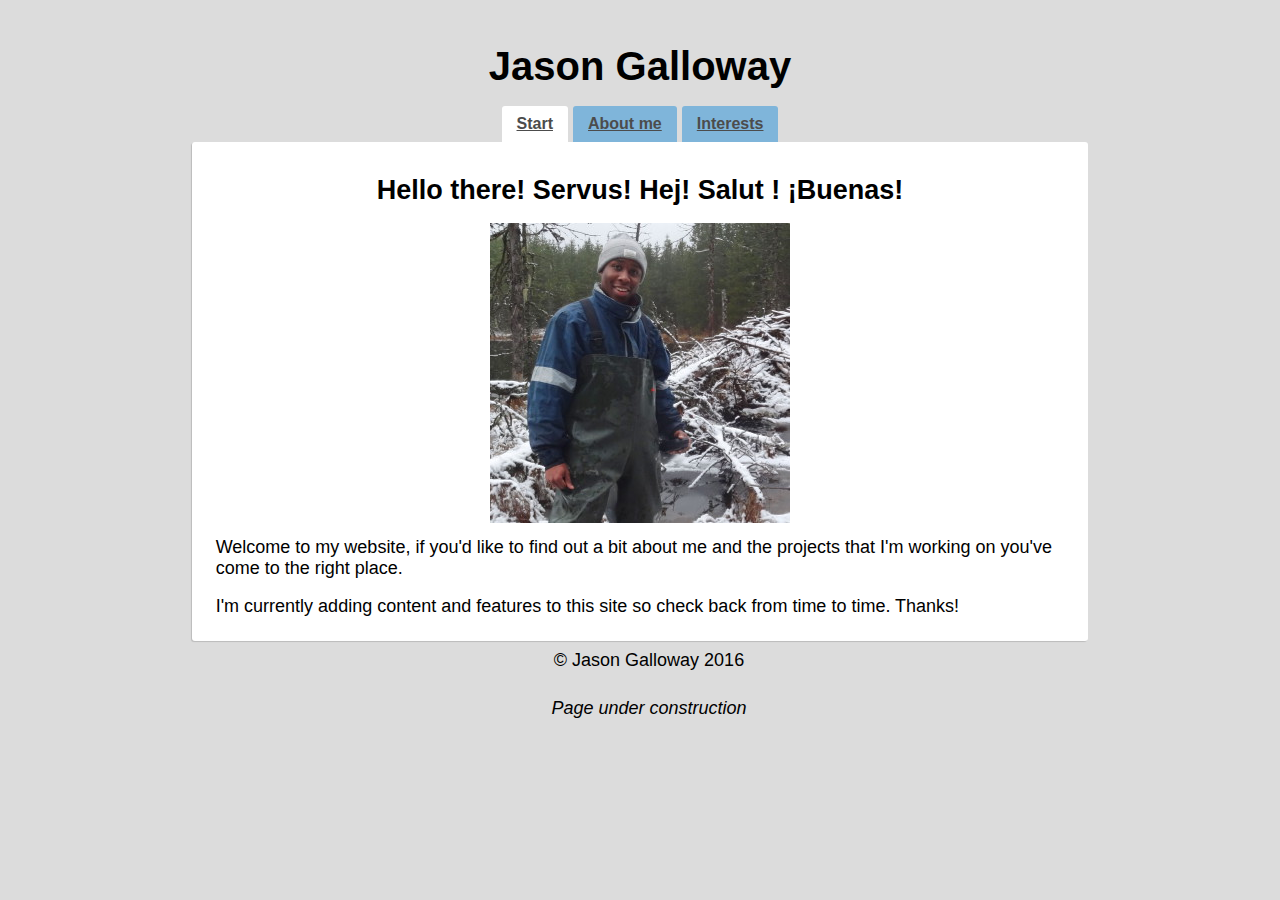
<file: index.html>
<!DOCTYPE html>
<html lang="en">
<head>
	<title>Jason Galloway - Hyporheic hydrology</title>
	<meta name="description" content="Jason Galloway- Hyporheic hydrology and projects. Find out more about my current projects and adventures into the hyporheic zone">
	<meta name="author" content="Jason Galloway">
	<link rel="stylesheet" href="style.css">
	<script src="https://ajax.googleapis.com/ajax/libs/jquery/2.1.4/jquery.min.js"></script>

	<script type="text/javascript" src="jquery.js"> async</script>

</head>
<body>

	<header>
		<h1>Jason Galloway</h1>
	</header>

		<div class="tabs">
			<div class="yunocenter">

			<ul class="tab-links">
				<li class="active"><a href="#index">Start</a></li>
				<li><a href="#about">About me</a></li>
				<li><a href="#interests">Interests</a></li>
			</ul>
			</div>

			<div class="tab-content">
				<div id="index" class="tab active">
					<article>
						<h2>Hello there! Servus! Hej! Salut ! &iexcl;Buenas!</h2>
						<div class="intextimage">
						<img src="images/standingfrontdam.jpg" alt="Jason standing in front of a snow-covered beaver dam">
						</div>
						<p>
						Welcome to my website, if you'd like to find out a bit about me and the projects that I'm working on you've
						come to the right place.
						</p>
						<p>
						I'm currently adding content and features to this site so check back from time to time. Thanks!
						</p>
					</article>
				</div>

				<div id="about" class="tab">
					<article>
						<h2>My background</h2>
						<p>
						I spent my formative years between the UK and the Caribbean. Much of my child hood was spent outdoors
						where I developed a curiosity to better understand the natural world. This was the beginning of my interests
						in the natural sciences.
						</p>
						<div class="intextimage">
						<img src="images/theboy.jpg" alt="Jason outdoors as a young boy">
						</div>
						<p>
						I completed my BSc at the University of East Anglia in Environmental Science, spending one year working as an Environmental Coordinator
						for a multinational plastics manufacturer. My main responsibilities pertained to corporate social responsibility and sustainability.
						</p>
						<div class="intextimage">
						<img src="images/thegrad.jpg" alt="Jason in his graduation attire, standing outside of the UEA.">
						</div>
						<p>
						After graduation I found employment in the marketing industry. After a year I decided to quit the industry in favour of
						a return to a vocation which I felt passionate about. This lead me to relocate to Spain for an internship working in
						the international department of an environmental organisation to gain experience in project management. It was an opportunity
						which I thoroughly enjoyed and the experience made me eager to maintain a <em>European</em> perspective to my future endeavours.
						</p>
						<div class="intextimage">
						<img src="images/themonitor.jpg" alt="Jason sitting in a landrover in his position as an environmental monitor.">
						</div>
						<p>
						I took the decision to return to study in order to increase my expertise environmental pollutants and the modelling of their movement.
						I worked at an Environmental Monitoring Techician and later as an Environmental Technologist whilst saving to finance my return to study.
						Given my desire to continue to develop my skills in a European context I enrolled myself on a double MSc. course which promoted
						international cooperation as one of the programme's core values. I specialised in Water Resources with a focus on modelling the movement
						of contaminants from the soil into water bodies.
						</p>
						<div class="intextimage">
						<img src="images/thescientist.jpg" alt="Jason working in a laboratory.">
						</div>
					</article>
				</div>

				<div id="interests" class="tab">
					<article>
						<h2>Interests and hobbies</h2>
						<p>
						In my free time I enjoy range of activities from photography, music production and coding to sport and long
						walks on sunny afternoons. Below you'll be able to find links to my specific web pages relating to these activities.
						</p>
						<div class="intextimage">
						<img src="images/thetog.jpg" alt="Jason in the forest taking a photograph.">
						</div>
						<h3>Photography</h3>

						<p>
						I've held a long-standing interest in photography, recently I've begun the transitionary process of moving from
						<em>casual</em> to <em>enthusiast</em>. My favourite subjects are landscapes and cityscapes. My entire work-flow
						is FOSS, I use <a href="http://www.darktable.org/">Darktable</a> as my RAW processor and <a href="http://www.gimp.org/">
						Gimp</a> running on a Buntu flavour of linux.
						</p>
						<object width="100%" height="300">
						<param name="flashvars" value="offsite=true&lang=en-us&page_show_url=%2Fphotos%2Fnomadbprodz%2Fshow%2F&page_show_back_url=%2Fphotos%2Fnomadbprodz%2F&user_id=61038468@N03&jump_to="></param>
						<param name="movie" value="https://www.flickr.com/apps/slideshow/show.swf?v=1811922554"></param>
						<param name="allowFullScreen" value="true"></param>
						<embed type="application/x-shockwave-flash" src="https://www.flickr.com/apps/slideshow/show.swf?v=1811922554" allowFullScreen="true" flashvars="offsite=true&lang=en-us&page_show_url=%2Fphotos%2Fnomadbprodz%2Fshow%2F&page_show_back_url=%2Fphotos%2Fnomadbprodz%2F&user_id=61038468@N03&jump_to=" width="400" height="300"></embed>
						</object>

						<p>
						Here's a <a href="https://www.flickr.com/photos/nomadbprodz/">link</a> to my Flickr account.
						</p>
						<div class="intextimage">
						<img src="images/python.jpg" alt="Jason in the forest taking a photograph.">
						</div>
						<h3>Coding</h3>
						<p>
						Since tinkering with one of my father's games written in <a href="http://en.wikipedia.org/wiki/QBasic">
						QBasic</a> as a young boy I've had a keen interest in technology. In 2011 I finally began my journey into programming, starting
						with the <a href="https://www.python.org/">Python programming language</a>. The majority of my use is centred
						on the statistical and data analysis packages, such as <a href="http://pandas.pydata.org/">Pandas</a>.
						</p>
						<p>
						Here's a link to <a href="https://github.com/GallowayJ/turf_project/blob/master/turf_project_pandas.ipynb">analysis of
						player movements</a> in the real life game of <a href="http://turfgame.com/">Turf</a>.
						To see more of my projects visit my Github page <a href="https://github.com/GallowayJ">here</a>.
						</p>
						<h3>Music and writing</h3>
						<p>
						I spend a lot of time listening and dancing to music! In 2009 I decided to try my hand and music production,
						an experiment which blossomed into a new hobby. Due logistical issues surrounding the transport of my equipment
						in recent years I've been unable to produce new music. However you can listen to my old tracks <a href="https://soundcloud.com/bprodz">
						here</a> and watch a video from the track <em>Nomad Is My Name</em> <a href="https://www.youtube.com/watch?v=lg5gKIEmNvo">
						here</a>.
						<iframe width="100%" height="150" scrolling="no" frameborder="no" src="https://w.soundcloud.com/player/?url=https%3A//api.soundcloud.com/tracks/15889948&amp;auto_play=false&amp;hide_related=false&amp;show_comments=true&amp;show_user=true&amp;show_reposts=false&amp;visual=true"></iframe>
						<p>
						I also keep a blog at Tumblr where I post thoughts on various topics with a frequency marginally high than that of Hailey's
						comet passing Earth. Here's the <a href="https://www.tumblr.com/blog/bprodz">link</a>, happy reading!
						</p>
					</article>
				</div>
		</div>
	</div>



	<footer>
		<ul>
			<li>&copy; Jason Galloway 2016</li>
			<li><em>Page under construction</em></li>
		</ul>
	</footer>


</body>
</html>
</file>
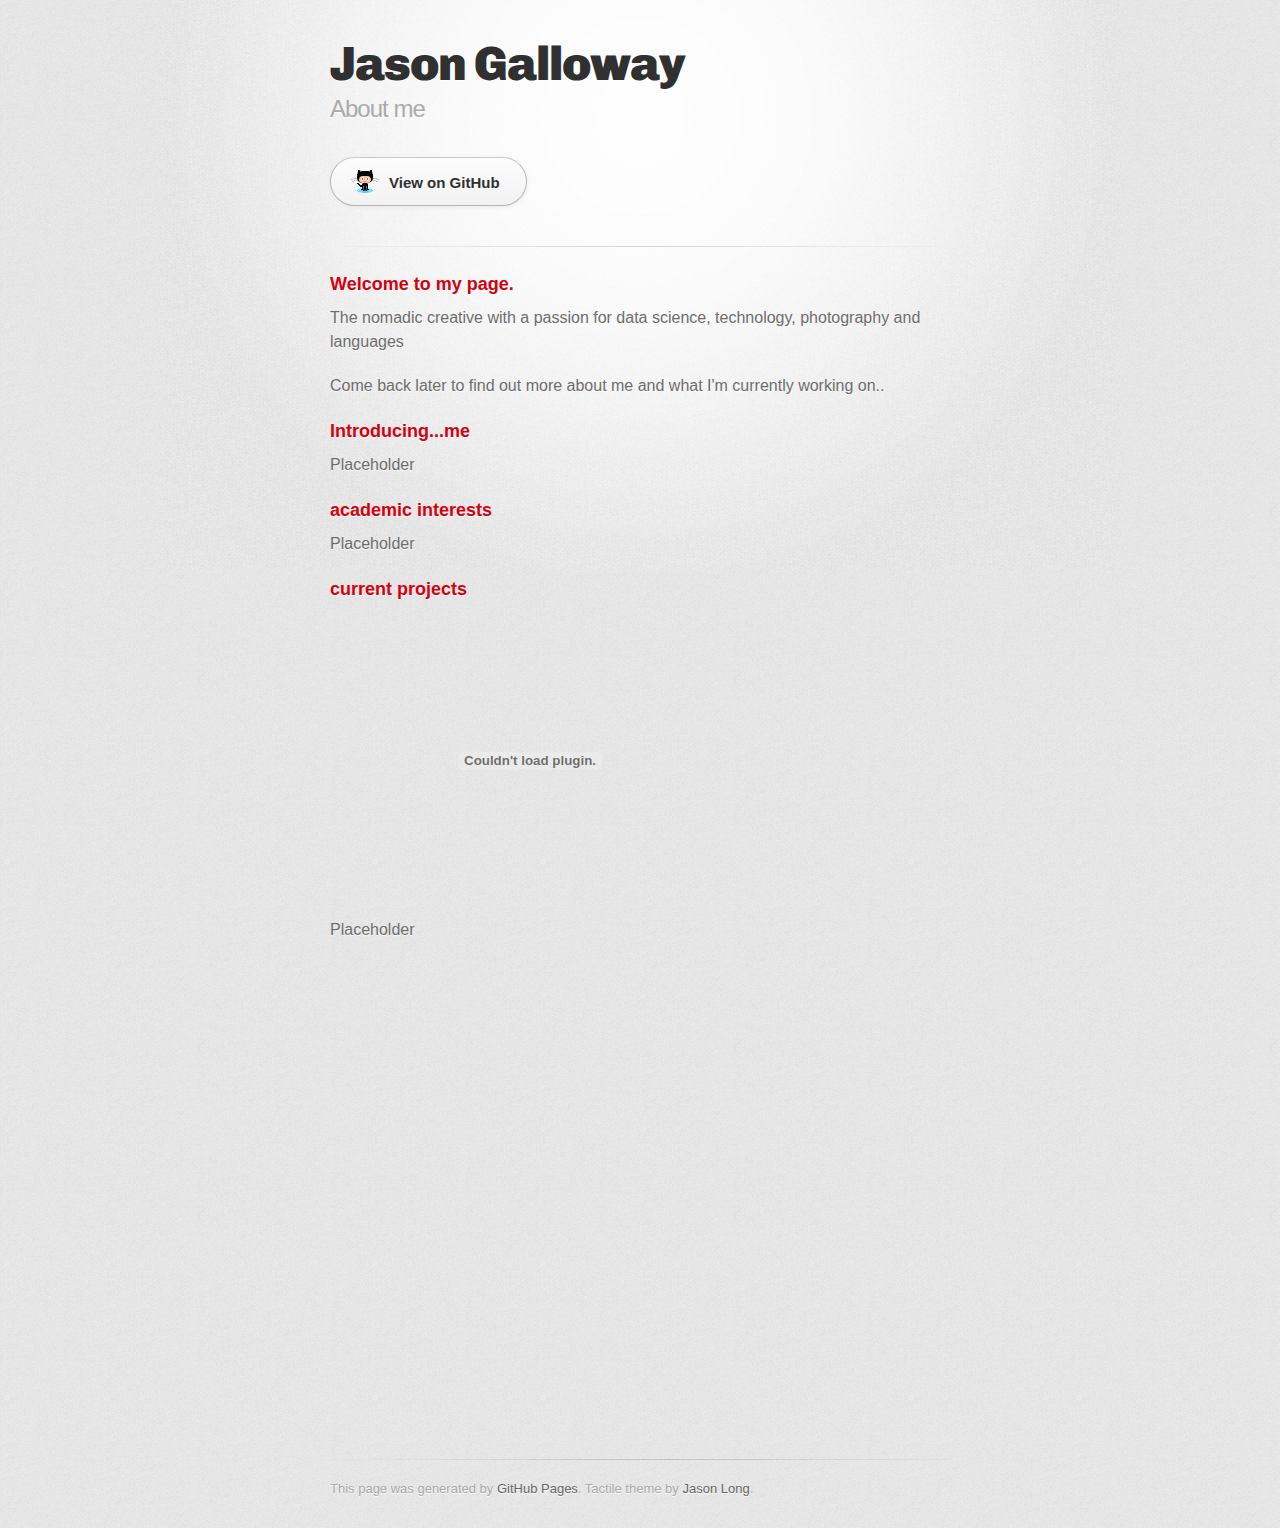
<file: archive_template_website/index.html>
<!DOCTYPE html>
<html>
  <head>
    <meta charset='utf-8'>
    <meta http-equiv="X-UA-Compatible" content="chrome=1">
    <link href='https://fonts.googleapis.com/css?family=Chivo:900' rel='stylesheet' type='text/css'>
    <link rel="stylesheet" type="text/css" href="stylesheets/stylesheet.css" media="screen">
    <link rel="stylesheet" type="text/css" href="stylesheets/pygment_trac.css" media="screen">
    <link rel="stylesheet" type="text/css" href="stylesheets/print.css" media="print">
    <!--[if lt IE 9]>
    <script src="//html5shiv.googlecode.com/svn/trunk/html5.js"></script>
    <![endif]-->
    <title>Jason Galloway (Page under construction)</title>
  </head>

  <body>
    <div id="container">
      <div class="inner">

        <header>
          <h1>Jason Galloway</h1>
          <h2>About me</h2>
        </header>

        <section id="downloads" class="clearfix">
          <a href="https://github.com/GallowayJ" id="view-on-github" class="button"><span>View on GitHub</span></a>
        </section>

        <hr>

        <section id="main_content">
          <h3>
<a id="welcome-to-my-page" class="anchor" href="#welcome-to-my-page" aria-hidden="true"><span class="octicon octicon-link"></span></a>Welcome to my page.</h3>

<p>The nomadic creative with a passion for data science, technology, photography and languages</p>

<p>Come back later to find out more about me and what I'm currently working on..</p>

<h3>
<a id="introducing...me" class="anchor" href="#introducing-me" aria-hidden="true"><span class="octicon octicon-link"></span></a>Introducing...me</h3>

<p>Placeholder</p>

<h3>
<a id="academic-interests" class="anchor" href="#academic-interests" aria-hidden="true"><span class="octicon octicon-link"></span></a>academic interests</h3>

<p>Placeholder</p>

<h3>
<a id="current-projects" class="anchor" href="#current-projects" aria-hidden="true"><span class="octicon octicon-link"></span></a>current projects</h3>

<object width="400" height="300"> 
<param name="flashvars" value="offsite=true&lang=en-us&page_show_url=%2Fphotos%2Fnomadbprodz%2Fshow%2F&page_show_back_url=%2Fphotos%2Fnomadbprodz%2F&user_id=61038468@N03&jump_to="></param> 
<param name="movie" value="https://www.flickr.com/apps/slideshow/show.swf?v=1811922554"></param> 
<param name="allowFullScreen" value="true"></param>
<embed type="application/x-shockwave-flash" src="https://www.flickr.com/apps/slideshow/show.swf?v=1811922554" allowFullScreen="true" flashvars="offsite=true&lang=en-us&page_show_url=%2Fphotos%2Fnomadbprodz%2Fshow%2F&page_show_back_url=%2Fphotos%2Fnomadbprodz%2F&user_id=61038468@N03&jump_to=" width="400" height="300"></embed>
</object>

<p>Placeholder</p>

<iframe width="100%" height="450" scrolling="no" frameborder="no" src="https://w.soundcloud.com/player/?url=https%3A//api.soundcloud.com/playlists/87445588%3Fsecret_token%3Ds-OPN46&amp;auto_play=false&amp;hide_related=false&amp;show_comments=true&amp;show_user=true&amp;show_reposts=false&amp;visual=true"></iframe>

        </section>

        <footer>
          This page was generated by <a href="http://pages.github.com">GitHub Pages</a>. Tactile theme by <a href="https://twitter.com/jasonlong">Jason Long</a>.
        </footer>

        
      </div>
    </div>
  </body>
</html>
</file>
<file: style.css>
* {
  margin: 0;
  padding: 0;
}
body{
	 	font-family: 'Open Sans',sans-serif;
	 	font-size: 18px;
	 	background-color: rgb(220,220,220);
	 	margin: 0;
	 	padding: 2% 15%;
	 	text-align: justify;
}
/*-----Tabs----*/
  .tabs {
  	width:100%;
  	display:inline-block;
  	text-align: center;
  }
	/*----tab links----*/
  	.tab-links:after {
  		display: block;
  		clear:both;

  	}
  	.yunocenter {
  		display: inline-block;
  		text-align: center;
  		width: 100%
  	}
    	.tab-links li {
    		margin: 0px 0px;
    		display: inline-block;
    		list-style: none;
    		text-align: center;
    	}

  		.tab-links a {
  			padding: 9px 15px;
  			display: inline-block;
  			text-align: center;
  			border-radius: 3px 3px 0px 0px;
  			background: #7FB5DA;
  			font-size: 16px;
  			font-weight: 600;
  			color: #4c4c4c;
  			transition:all linear 0.15s;
  		}

  		.tab-links a:hover {
  			background: #a7cce5;
  			text-decoration: none;
  		}
    	li.active a, li.active a:hover {
    		background: #fff;
    		color: #4c4c4c;
    	}
	/*----- Content of Tabs -----*/
	 .tab-content {
			 padding:15px;
			 border-radius:3px;
			 box-shadow:-1px 1px 1px rgba(0,0,0,0.15);
			 background:#fff;
	 }

		 .tab {
				 display:none;
		 }

		 .tab.active {
				 display:block;
		 }

h1 {
	font-size: 40px;
	margin: 0;
	color: rgb(0,0,0);
	padding: 2%;
	text-align: center;
}
.titleimage{
	text-align: center;
}
.intextimage{
	text-align: center;
}
article{
	background-color:white;
}
h2{
	text-align: center;
	padding: 2% 2%;
}
h3{
	padding: 0% 2%;
}
body article p{
	padding: 1%;
	background-color: white;
	text-align: left;
}

footer ul li{
	list-style-type: none;
	display: inline-block;
	position: relative;
	width: 100%;
	height: 30px;
	bottom: 0;
	left: 0;
  padding: 1%;
	text-align:center;
}
</file>
<file: archive_template_website/stylesheets/pygment_trac.css>
.highlight  { background: #ffffff; }
.highlight .c { color: #999988; font-style: italic } /* Comment */
.highlight .err { color: #a61717; background-color: #e3d2d2 } /* Error */
.highlight .k { font-weight: bold } /* Keyword */
.highlight .o { font-weight: bold } /* Operator */
.highlight .cm { color: #999988; font-style: italic } /* Comment.Multiline */
.highlight .cp { color: #999999; font-weight: bold } /* Comment.Preproc */
.highlight .c1 { color: #999988; font-style: italic } /* Comment.Single */
.highlight .cs { color: #999999; font-weight: bold; font-style: italic } /* Comment.Special */
.highlight .gd { color: #000000; background-color: #ffdddd } /* Generic.Deleted */
.highlight .gd .x { color: #000000; background-color: #ffaaaa } /* Generic.Deleted.Specific */
.highlight .ge { font-style: italic } /* Generic.Emph */
.highlight .gr { color: #aa0000 } /* Generic.Error */
.highlight .gh { color: #999999 } /* Generic.Heading */
.highlight .gi { color: #000000; background-color: #ddffdd } /* Generic.Inserted */
.highlight .gi .x { color: #000000; background-color: #aaffaa } /* Generic.Inserted.Specific */
.highlight .go { color: #888888 } /* Generic.Output */
.highlight .gp { color: #555555 } /* Generic.Prompt */
.highlight .gs { font-weight: bold } /* Generic.Strong */
.highlight .gu { color: #800080; font-weight: bold; } /* Generic.Subheading */
.highlight .gt { color: #aa0000 } /* Generic.Traceback */
.highlight .kc { font-weight: bold } /* Keyword.Constant */
.highlight .kd { font-weight: bold } /* Keyword.Declaration */
.highlight .kn { font-weight: bold } /* Keyword.Namespace */
.highlight .kp { font-weight: bold } /* Keyword.Pseudo */
.highlight .kr { font-weight: bold } /* Keyword.Reserved */
.highlight .kt { color: #445588; font-weight: bold } /* Keyword.Type */
.highlight .m { color: #009999 } /* Literal.Number */
.highlight .s { color: #d14 } /* Literal.String */
.highlight .na { color: #008080 } /* Name.Attribute */
.highlight .nb { color: #0086B3 } /* Name.Builtin */
.highlight .nc { color: #445588; font-weight: bold } /* Name.Class */
.highlight .no { color: #008080 } /* Name.Constant */
.highlight .ni { color: #800080 } /* Name.Entity */
.highlight .ne { color: #990000; font-weight: bold } /* Name.Exception */
.highlight .nf { color: #990000; font-weight: bold } /* Name.Function */
.highlight .nn { color: #555555 } /* Name.Namespace */
.highlight .nt { color: #000080 } /* Name.Tag */
.highlight .nv { color: #008080 } /* Name.Variable */
.highlight .ow { font-weight: bold } /* Operator.Word */
.highlight .w { color: #bbbbbb } /* Text.Whitespace */
.highlight .mf { color: #009999 } /* Literal.Number.Float */
.highlight .mh { color: #009999 } /* Literal.Number.Hex */
.highlight .mi { color: #009999 } /* Literal.Number.Integer */
.highlight .mo { color: #009999 } /* Literal.Number.Oct */
.highlight .sb { color: #d14 } /* Literal.String.Backtick */
.highlight .sc { color: #d14 } /* Literal.String.Char */
.highlight .sd { color: #d14 } /* Literal.String.Doc */
.highlight .s2 { color: #d14 } /* Literal.String.Double */
.highlight .se { color: #d14 } /* Literal.String.Escape */
.highlight .sh { color: #d14 } /* Literal.String.Heredoc */
.highlight .si { color: #d14 } /* Literal.String.Interpol */
.highlight .sx { color: #d14 } /* Literal.String.Other */
.highlight .sr { color: #009926 } /* Literal.String.Regex */
.highlight .s1 { color: #d14 } /* Literal.String.Single */
.highlight .ss { color: #990073 } /* Literal.String.Symbol */
.highlight .bp { color: #999999 } /* Name.Builtin.Pseudo */
.highlight .vc { color: #008080 } /* Name.Variable.Class */
.highlight .vg { color: #008080 } /* Name.Variable.Global */
.highlight .vi { color: #008080 } /* Name.Variable.Instance */
.highlight .il { color: #009999 } /* Literal.Number.Integer.Long */

.type-csharp .highlight .k { color: #0000FF }
.type-csharp .highlight .kt { color: #0000FF }
.type-csharp .highlight .nf { color: #000000; font-weight: normal }
.type-csharp .highlight .nc { color: #2B91AF }
.type-csharp .highlight .nn { color: #000000 }
.type-csharp .highlight .s { color: #A31515 }
.type-csharp .highlight .sc { color: #A31515 }
</file>
<file: archive_template_website/stylesheets/print.css>
html, body, div, span, applet, object, iframe,
h1, h2, h3, h4, h5, h6, p, blockquote, pre,
a, abbr, acronym, address, big, cite, code,
del, dfn, em, img, ins, kbd, q, s, samp,
small, strike, strong, sub, sup, tt, var,
b, u, i, center,
dl, dt, dd, ol, ul, li,
fieldset, form, label, legend,
table, caption, tbody, tfoot, thead, tr, th, td,
article, aside, canvas, details, embed,
figure, figcaption, footer, header, hgroup,
menu, nav, output, ruby, section, summary,
time, mark, audio, video {
  padding: 0;
  margin: 0;
  font: inherit;
  font-size: 100%;
  vertical-align: baseline;
  border: 0;
}
/* HTML5 display-role reset for older browsers */
article, aside, details, figcaption, figure,
footer, header, hgroup, menu, nav, section {
  display: block;
}
body {
  line-height: 1;
}
ol, ul {
  list-style: none;
}
blockquote, q {
  quotes: none;
}
blockquote:before, blockquote:after,
q:before, q:after {
  content: '';
  content: none;
}
table {
  border-spacing: 0;
  border-collapse: collapse;
}
body {
  font-family: 'Helvetica Neue', Helvetica, Arial, serif;
  font-size: 13px;
  line-height: 1.5;
  color: #000;
}

a {
  font-weight: bold;
  color: #d5000d;
}

header {
  padding-top: 35px;
  padding-bottom: 10px;
}

header h1 {
  font-size: 48px;
  font-weight: bold;
  line-height: 1.2;
  color: #303030;
  letter-spacing: -1px;
}

header h2 {
  font-size: 24px;
  font-weight: normal;
  line-height: 1.3;
  color: #aaa;
  letter-spacing: -1px;
}
#downloads {
  display: none;
}
#main_content {
  padding-top: 20px;
}

code, pre {
  margin-bottom: 30px;
  font-family: Monaco, "Bitstream Vera Sans Mono", "Lucida Console", Terminal;
  font-size: 12px;
  color: #222;
}

code {
  padding: 0 3px;
}

pre {
  padding: 20px;
  overflow: auto;
  border: solid 1px #ddd;
}
pre code {
  padding: 0;
}

ul, ol, dl {
  margin-bottom: 20px;
}


/* COMMON STYLES */

table {
  width: 100%;
  border: 1px solid #ebebeb;
}

th {
  font-weight: 500;
}

td {
  font-weight: 300;
  text-align: center;
  border: 1px solid #ebebeb;
}

form {
  padding: 20px;
  background: #f2f2f2;

}


/* GENERAL ELEMENT TYPE STYLES */

h1 {
  font-size: 2.8em;
}

h2 {
  margin-bottom: 8px;
  font-size: 22px;
  font-weight: bold;
  color: #303030;
}

h3 {
  margin-bottom: 8px;
  font-size: 18px;
  font-weight: bold;
  color: #d5000d;
}

h4 {
  font-size: 16px;
  font-weight: bold;
  color: #303030;
}

h5 {
  font-size: 1em;
  color: #303030;
}

h6 {
  font-size: .8em;
  color: #303030;
}

p {
  margin-bottom: 20px;
  font-weight: 300;
}

a {
  text-decoration: none;
}

p a {
  font-weight: 400;
}

blockquote {
  padding: 0 0 0 30px;
  margin-bottom: 20px;
  font-size: 1.6em;
  border-left: 10px solid #e9e9e9;
}

ul li {
  list-style-position: inside;
  list-style: disc;
  padding-left: 20px;
}

ol li {
  list-style-position: inside;
  list-style: decimal;
  padding-left: 3px;
}

dl dd {
  font-style: italic;
  font-weight: 100;
}

footer {
  padding-top: 20px;
  padding-bottom: 30px;
  margin-top: 40px;
  font-size: 13px;
  color: #aaa;
}

footer a {
  color: #666;
}

/* MISC */
.clearfix:after {
  display: block;
  height: 0;
  clear: both;
  visibility: hidden;
  content: '.';
}

.clearfix {display: inline-block;}
* html .clearfix {height: 1%;}
.clearfix {display: block;}
</file>
<file: archive_template_website/stylesheets/stylesheet.css>
/* http://meyerweb.com/eric/tools/css/reset/
   v2.0 | 20110126
   License: none (public domain)
*/
html, body, div, span, applet, object, iframe,
h1, h2, h3, h4, h5, h6, p, blockquote, pre,
a, abbr, acronym, address, big, cite, code,
del, dfn, em, img, ins, kbd, q, s, samp,
small, strike, strong, sub, sup, tt, var,
b, u, i, center,
dl, dt, dd, ol, ul, li,
fieldset, form, label, legend,
table, caption, tbody, tfoot, thead, tr, th, td,
article, aside, canvas, details, embed,
figure, figcaption, footer, header, hgroup,
menu, nav, output, ruby, section, summary,
time, mark, audio, video {
	padding: 0;
	margin: 0;
	font: inherit;
	font-size: 100%;
	vertical-align: baseline;
	border: 0;
}
/* HTML5 display-role reset for older browsers */
article, aside, details, figcaption, figure,
footer, header, hgroup, menu, nav, section {
	display: block;
}
body {
	line-height: 1;
}
ol, ul {
	list-style: none;
}
blockquote, q {
	quotes: none;
}
blockquote:before, blockquote:after,
q:before, q:after {
	content: '';
	content: none;
}
table {
	border-spacing: 0;
	border-collapse: collapse;
}

/* LAYOUT STYLES */
body {
  font-family: 'Helvetica Neue', Helvetica, Arial, serif;
  font-size: 1em;
  line-height: 1.5;
  color: #6d6d6d;
  text-shadow: 0 1px 0 rgba(255, 255, 255, 0.8);
  background: #e7e7e7 url(../images/body-bg.png) 0 0 repeat;
}

a {
  color: #d5000d;
}
a:hover {
  color: #c5000c;
}

header {
  padding-top: 35px;
  padding-bottom: 25px;
}

header h1 {
  font-family: 'Chivo', 'Helvetica Neue', Helvetica, Arial, serif;
  font-size: 48px; font-weight: 900;
  line-height: 1.2;
  color: #303030;
  letter-spacing: -1px;
}

header h2 {
  font-size: 24px;
  font-weight: normal;
  line-height: 1.3;
  color: #aaa;
  letter-spacing: -1px;
}

#container {
  min-height: 595px;
  background: transparent url(../images/highlight-bg.jpg) 50% 0 no-repeat;
}

.inner {
  width: 620px;
  margin: 0 auto;
}

#container .inner img {
  max-width: 100%;
}

#downloads {
  margin-bottom: 40px;
}

a.button {
  display: block;
  float: left;
  width: 179px;
  padding: 12px 8px 12px 8px;
  margin-right: 14px;
  font-size: 15px;
  font-weight: bold;
  line-height: 25px;
  color: #303030;
  background: #fdfdfd; /* Old browsers */
  background: -moz-linear-gradient(top,  #fdfdfd 0%, #f2f2f2 100%); /* FF3.6+ */
  background: -webkit-gradient(linear, left top, left bottom, color-stop(0%,#fdfdfd), color-stop(100%,#f2f2f2)); /* Chrome,Safari4+ */
  background: -webkit-linear-gradient(top,  #fdfdfd 0%,#f2f2f2 100%); /* Chrome10+,Safari5.1+ */
  background: -o-linear-gradient(top,  #fdfdfd 0%,#f2f2f2 100%); /* Opera 11.10+ */
  background: -ms-linear-gradient(top,  #fdfdfd 0%,#f2f2f2 100%); /* IE10+ */
  background: linear-gradient(top,  #fdfdfd 0%,#f2f2f2 100%); /* W3C */
  filter: progid:DXImageTransform.Microsoft.gradient( startColorstr='#fdfdfd', endColorstr='#f2f2f2',GradientType=0 ); /* IE6-9 */
  border-top: solid 1px #cbcbcb;
  border-right: solid 1px #b7b7b7;
  border-bottom: solid 1px #b3b3b3;
  border-left: solid 1px #b7b7b7;
  border-radius: 30px;
  -webkit-box-shadow: 10px 10px 5px #888;
  -moz-box-shadow: 10px 10px 5px #888;
  box-shadow: 0px 1px 5px #e8e8e8;
  -moz-border-radius: 30px;
  -webkit-border-radius: 30px;
}
a.button:hover {
  background: #fafafa; /* Old browsers */
  background: -moz-linear-gradient(top,  #fdfdfd 0%, #f6f6f6 100%); /* FF3.6+ */
  background: -webkit-gradient(linear, left top, left bottom, color-stop(0%,#fdfdfd), color-stop(100%,#f6f6f6)); /* Chrome,Safari4+ */
  background: -webkit-linear-gradient(top,  #fdfdfd 0%,#f6f6f6 100%); /* Chrome10+,Safari5.1+ */
  background: -o-linear-gradient(top,  #fdfdfd 0%,#f6f6f6 100%); /* Opera 11.10+ */
  background: -ms-linear-gradient(top,  #fdfdfd 0%,#f6f6f6 100%); /* IE10+ */
  background: linear-gradient(top,  #fdfdfd 0%,#f6f6f6, 100%); /* W3C */
  filter: progid:DXImageTransform.Microsoft.gradient( startColorstr='#fdfdfd', endColorstr='#f6f6f6',GradientType=0 ); /* IE6-9 */
  border-top: solid 1px #b7b7b7;
  border-right: solid 1px #b3b3b3;
  border-bottom: solid 1px #b3b3b3;
  border-left: solid 1px #b3b3b3;
}

a.button span {
  display: block;
  height: 23px;
  padding-left: 50px;
}

#download-zip span {
  background: transparent url(../images/zip-icon.png) 12px 50% no-repeat;
}
#download-tar-gz span {
  background: transparent url(../images/tar-gz-icon.png) 12px 50% no-repeat;
}
#view-on-github span {
  background: transparent url(../images/octocat-icon.png) 12px 50% no-repeat;
}
#view-on-github {
  margin-right: 0;
}

code, pre {
  margin-bottom: 30px;
  font-family: Monaco, "Bitstream Vera Sans Mono", "Lucida Console", Terminal;
  font-size: 14px;
  color: #222;
}

code {
  padding: 0 3px;
  background-color: #f2f2f2;
  border: solid 1px #ddd;
}

pre {
  padding: 20px;
  overflow: auto;
  color: #f2f2f2;
  text-shadow: none;
  background: #303030;
}
pre code {
  padding: 0;
  color: #f2f2f2;
  background-color: #303030;
  border: none;
}

ul, ol, dl {
  margin-bottom: 20px;
}


/* COMMON STYLES */

hr {
  height: 1px;
  padding-bottom: 1em;
  margin-top: 1em;
  line-height: 1px;
  background: transparent url('../images/hr.png') 50% 0 no-repeat;
  border: none;
}

strong {
  font-weight: bold;
}

em {
  font-style: italic;
}

table {
  width: 100%;
  border: 1px solid #ebebeb;
}

th {
  font-weight: 500;
}

td {
  font-weight: 300;
  text-align: center;
  border: 1px solid #ebebeb;
}

form {
  padding: 20px;
  background: #f2f2f2;

}


/* GENERAL ELEMENT TYPE STYLES */

h1 {
  font-size: 32px;
}

h2 {
  margin-bottom: 8px;
  font-size: 22px;
  font-weight: bold;
  color: #303030;
}

h3 {
  margin-bottom: 8px;
  font-size: 18px;
  font-weight: bold;
  color: #d5000d;
}

h4 {
  font-size: 16px;
  font-weight: bold;
  color: #303030;
}

h5 {
  font-size: 1em;
  color: #303030;
}

h6 {
  font-size: .8em;
  color: #303030;
}

p {
  margin-bottom: 20px;
  font-weight: 300;
}

a {
  text-decoration: none;
}

p a {
  font-weight: 400;
}

blockquote {
  padding: 0 0 0 30px;
  margin-bottom: 20px;
  font-size: 1.6em;
  border-left: 10px solid #e9e9e9;
}

ul li {
  list-style-position: inside;
  list-style: disc;
  padding-left: 20px;
}

ol li {
  list-style-position: inside;
  list-style: decimal;
  padding-left: 3px;
}

dl dt {
  color: #303030;
}

footer {
  padding-top: 20px;
  padding-bottom: 30px;
  margin-top: 40px;
  font-size: 13px;
  color: #aaa;
  background: transparent url('../images/hr.png') 0 0 no-repeat;
}

footer a {
  color: #666;
}
footer a:hover {
  color: #444;
}

/* MISC */
.clearfix:after {
  display: block;
  height: 0;
  clear: both;
  visibility: hidden;
  content: '.';
}

.clearfix {display: inline-block;}
* html .clearfix {height: 1%;}
.clearfix {display: block;}

/* #Media Queries
================================================== */

/* Smaller than standard 960 (devices and browsers) */
@media only screen and (max-width: 959px) { }

/* Tablet Portrait size to standard 960 (devices and browsers) */
@media only screen and (min-width: 768px) and (max-width: 959px) { }

/* All Mobile Sizes (devices and browser) */
@media only screen and (max-width: 767px) {
  header {
    padding-top: 10px;
    padding-bottom: 10px;
  }
  #downloads {
    margin-bottom: 25px;
  }
  #download-zip, #download-tar-gz {
    display: none;
  }
  .inner {
    width: 94%;
    margin: 0 auto;
  }
}

/* Mobile Landscape Size to Tablet Portrait (devices and browsers) */
@media only screen and (min-width: 480px) and (max-width: 767px) { }

/* Mobile Portrait Size to Mobile Landscape Size (devices and browsers) */
@media only screen and (max-width: 479px) { }
</file>
